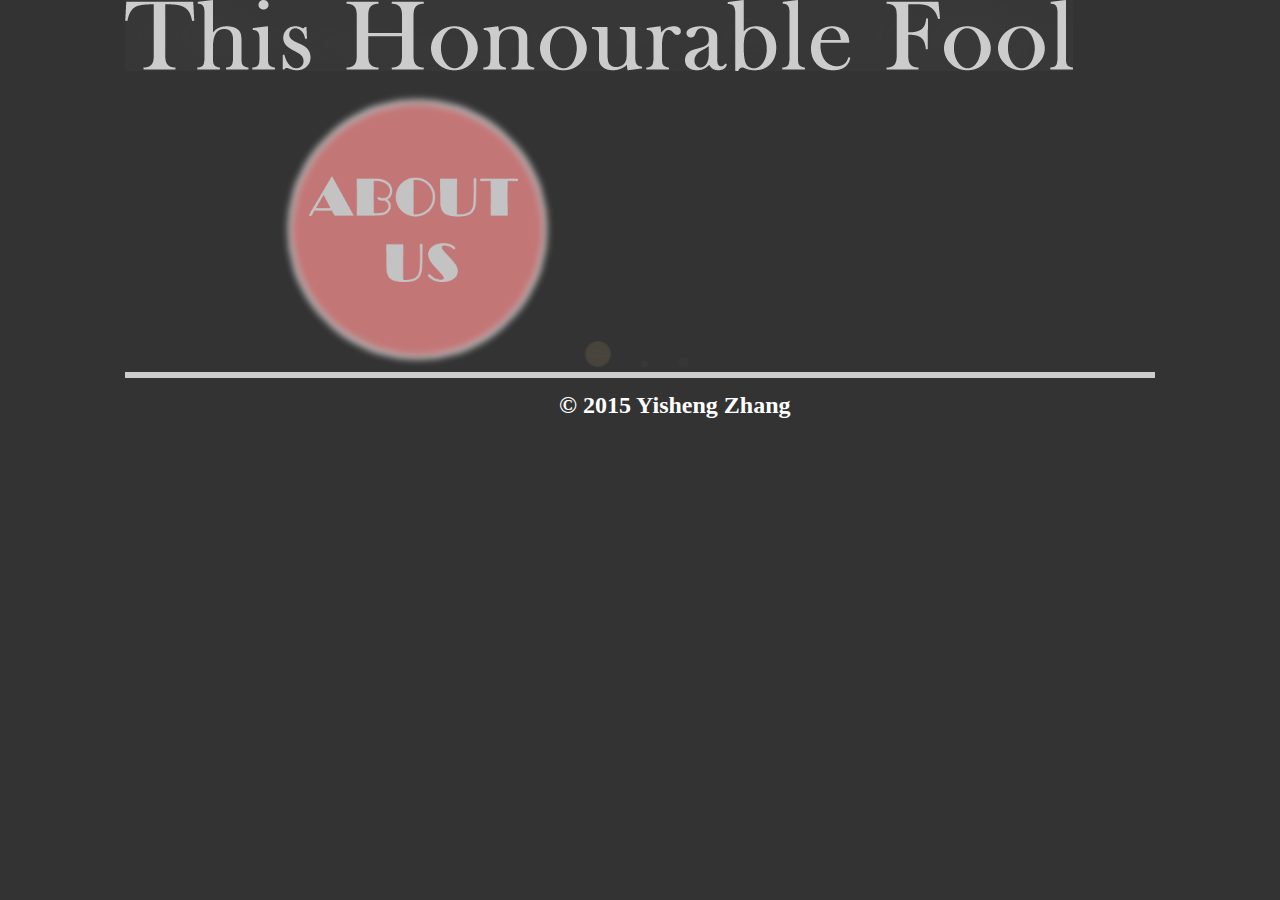
<file: index.html>
<!DOCTYPE html PUBLIC "-//W3C//DTD XHTML 1.0 Transitional//EN" "http://www.w3.org/TR/xhtml1/DTD/xhtml1-transitional.dtd">
<html xmlns="http://www.w3.org/1999/xhtml">
<head>
<meta http-equiv="Content-Type" content="text/html; charset=utf-8" />
<title>Home</title>
<link href="style/style.css" rel="stylesheet" type="text/css" />
</head>

<body>
<div class="container">
  <div class="header"></div>
  <div class="navbar">
    <ul>
      <li><a href="about.html"><img src="images/index/btn_about.png" width="388" height="390" id="about"/></a></li>
      <li><a href="resumes.html"><img src="images/index/btn_resumes.png" width="253" height="254" alt="resumes" id="resumes"/></a></li>
      <li><a href="contact.html"><img src="images/index/btn_contact.png" width="161" height="162" alt="contact" id="contact"/></a></li>
      <li><a href="blog.html"><img src="images/index/btn_blog.png" width="498" height="499" alt="blog" id="blog"/></a></li>
    </ul>
  </div>
  <p></p>
  <div class="footer">
  	<div class="container_footer">&copy; 2015 Yisheng Zhang</div>
   </div>
</div>


</body>
    <!--script></script>
	<!-- Include all compiled plugins (below), or include individual files as needed -->
    <!--script src="js/bootstrap.min.js"></script>
	<!--must have jQuery code written AFTER the script for jQuery is called-->
	<script  src="js/jquery-1.11.3.min.js"></script>
    <script>
	$(document).ready(function(){
		$("#about").hide(1).show(1000);
		$("#resumes").hide(1).show(3000);
		$("#contact").hide(1).show(5000);
		$("#blog").hide(1).show(7000);
	});
	</script>
</html>
</file>
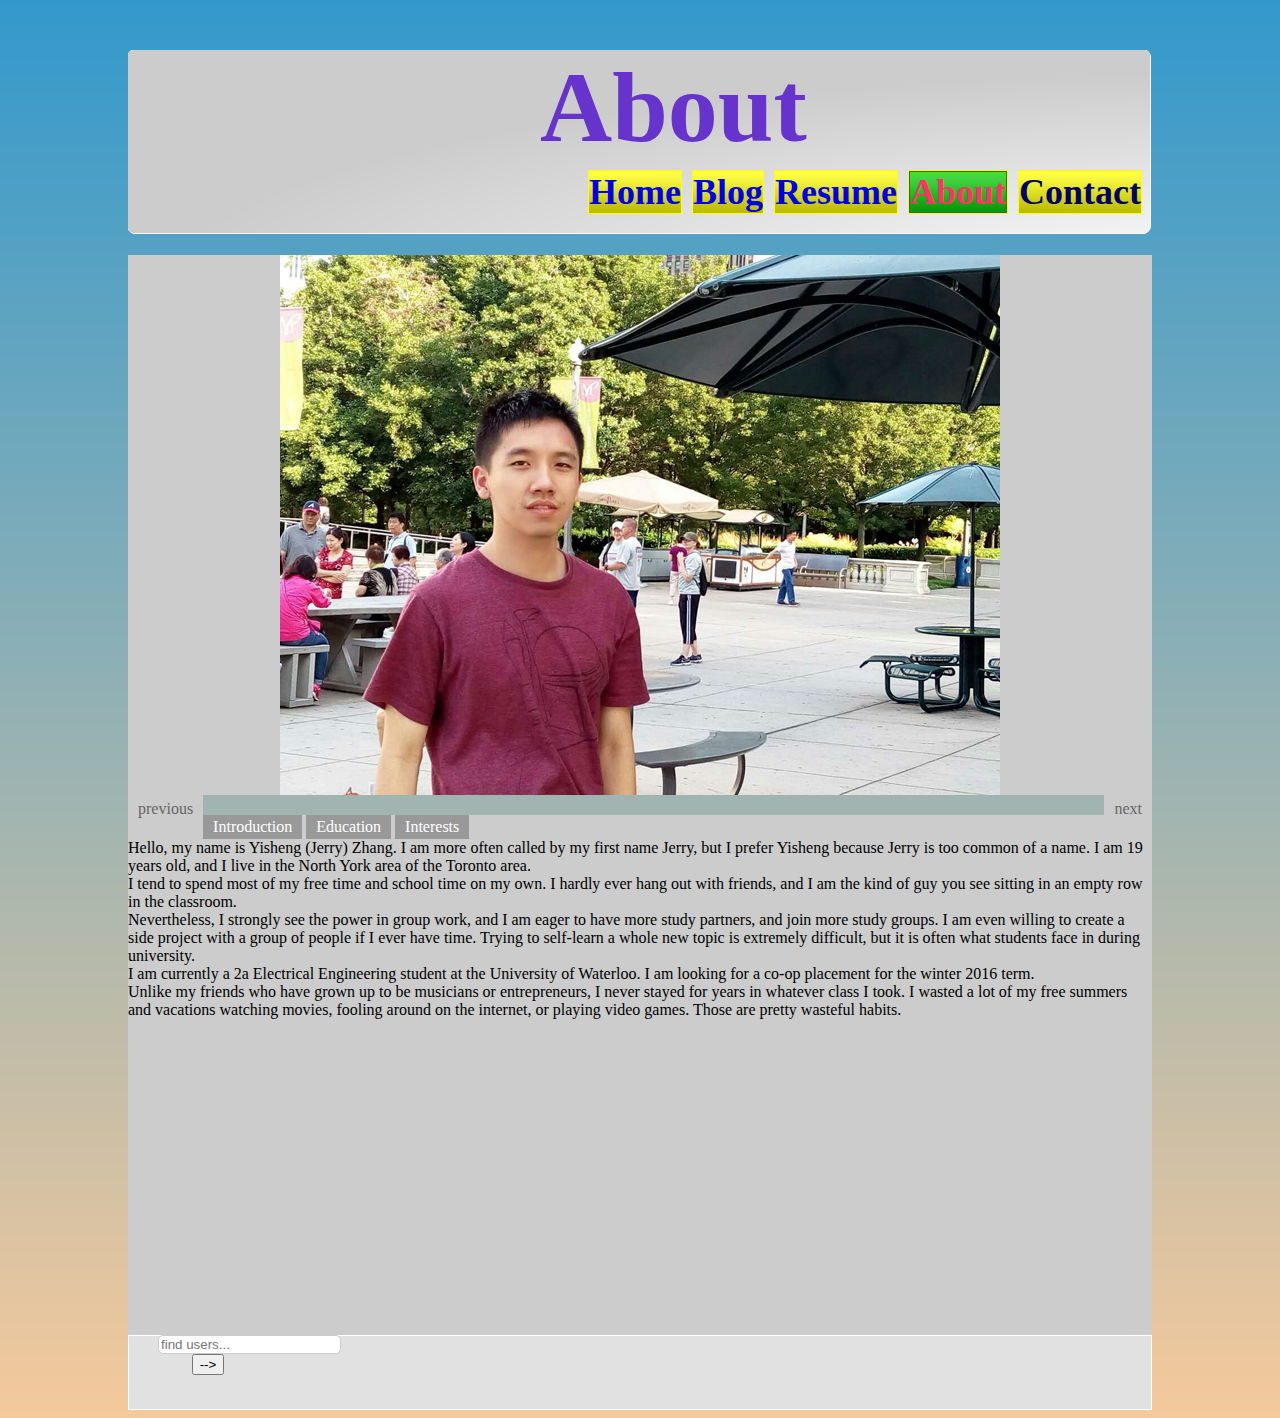
<file: about.html>
<!DOCTYPE html PUBLIC "-//W3C//DTD XHTML 1.0 Transitional//EN" "http://www.w3.org/TR/xhtml1/DTD/xhtml1-transitional.dtd">
<html xmlns="http://www.w3.org/1999/xhtml">
<head>
<meta http-equiv="Content-Type" content="text/html; charset=utf-8" />
<title>About Me</title>
<link href="style/styleAbout.css" rel="stylesheet" type="text/css" />
<script src="js/jquery-1.11.3.min.js"></script>
<script src="js/slide.js"></script>
<script src="js/search.js"></script>
<script>
	$(function(){
		$('.tab-panels .tabs li').on('click',function(){
			$('.tab-panels .tabs li.active').removeClass('active');
			$(this).addClass('active');
			//figure out which panel to show
			var panelToShow = $(this).attr('rel');
			
			$('.tab-panels .panel.active').slideUp(300,showNewPanel);
			
			function showNewPanel(){
				// need to take away active class of line above in order to give a new
				$(this).removeClass('active');
				//find id of panelToShow and slide panel down
				$('#'+panelToShow).slideDown(300,function(){
				//(this) refers to panelToShow parenthesis above
					$(this).addClass('active');
				});
			}//showNewPanel
		});//$('.tab-panels .tabs li').on('click',function(){
			
	});
	</script>
</head>

<body>
<div class="container">
  <div class="header">
    <div class="title">About</div>
  	
    <div class="navbar">
      <ul>
        <li><a href="index.html">Home</a></li>
        <li><a href="blog.html">Blog</a></li>
        <li><a href="resumes.html">Resume</a></li>
        <li><a href="about.html" class="current">About</a></li>
        <li>Contact
       	  <ul class="subnav">
            	<li><a href="#">Information</a></li>
                <li><a href="contact.html">Message</a></li>
            </ul>
        </li>
      </ul>
    </div>
  </div>
  <div class="middle">
    <div id="slider">

        <img id="1" src="images/about/image1.jpg" />
        <img id="2" src="images/about/image2.jpg" />
        <img id="3" src="images/about/image3.jpg" />
        <img id="4" src="images/about/image4.jpg" />
        <img id="5" src="images/about/image5.jpg" />
        
        
    </div>
    	<!--stops it going to # symbol-->
    	<a href="#" class="left" onclick="previous(); return false;">previous</a>
		<a href="#" class="right" onclick="next(); return false;">next</a>
  </div>
  <div class="bottom">
  	<div class="tab-panels">
    	<ul class="tabs">
        	<li rel="intro">Introduction</li>
            <li rel="edu">Education</li>
            <li rel="interests">Interests</li>
        </ul>
        
        <div id="intro" class="panel active">
        Hello, my name is Yisheng (Jerry) Zhang. I am more often called by my first name Jerry, but I prefer Yisheng because Jerry is too common of a name. I am 19 years old, and I live in the North York area of the Toronto area.<br />
        I tend to spend most of my free time and school time on my own. I hardly ever hang out with friends, and I am the kind of guy you see sitting in an empty row in the classroom.<br />
        Nevertheless, I strongly see the power in group work, and I am eager to have more study partners, and join more study groups. I am even willing to create a side project with a group of people if I ever have time. Trying to self-learn a whole new topic is extremely difficult, but it is often what students face in during university.<br />
        </div>
        <div id="edu" class="panel">
        I am currently a 2a Electrical Engineering student at the University of Waterloo. I am looking for a co-op placement for the winter 2016 term.
        </div>
        <div id="interests" class="panel">
        Unlike my friends who have grown up to be musicians or entrepreneurs, I never stayed for years in whatever class I took. I wasted a lot of my free summers and vacations watching movies, fooling around on the internet, or playing video games. Those are pretty wasteful habits. 
        </div>
    </div>
  </div>
  
  <div class="footer">
  	<form action="search_sample.php" method="post"><!--placeholder is what appears in box-->
    	<input type="text" name="search" class="custom" placeholder="find users..." onkeydown="searchq();"/>
        <input type="submit" value="-->" />
    </form>
  </div>
  
</div><!--container-->
<div id="output"></div>
</div>
</body>
</html>
</file>
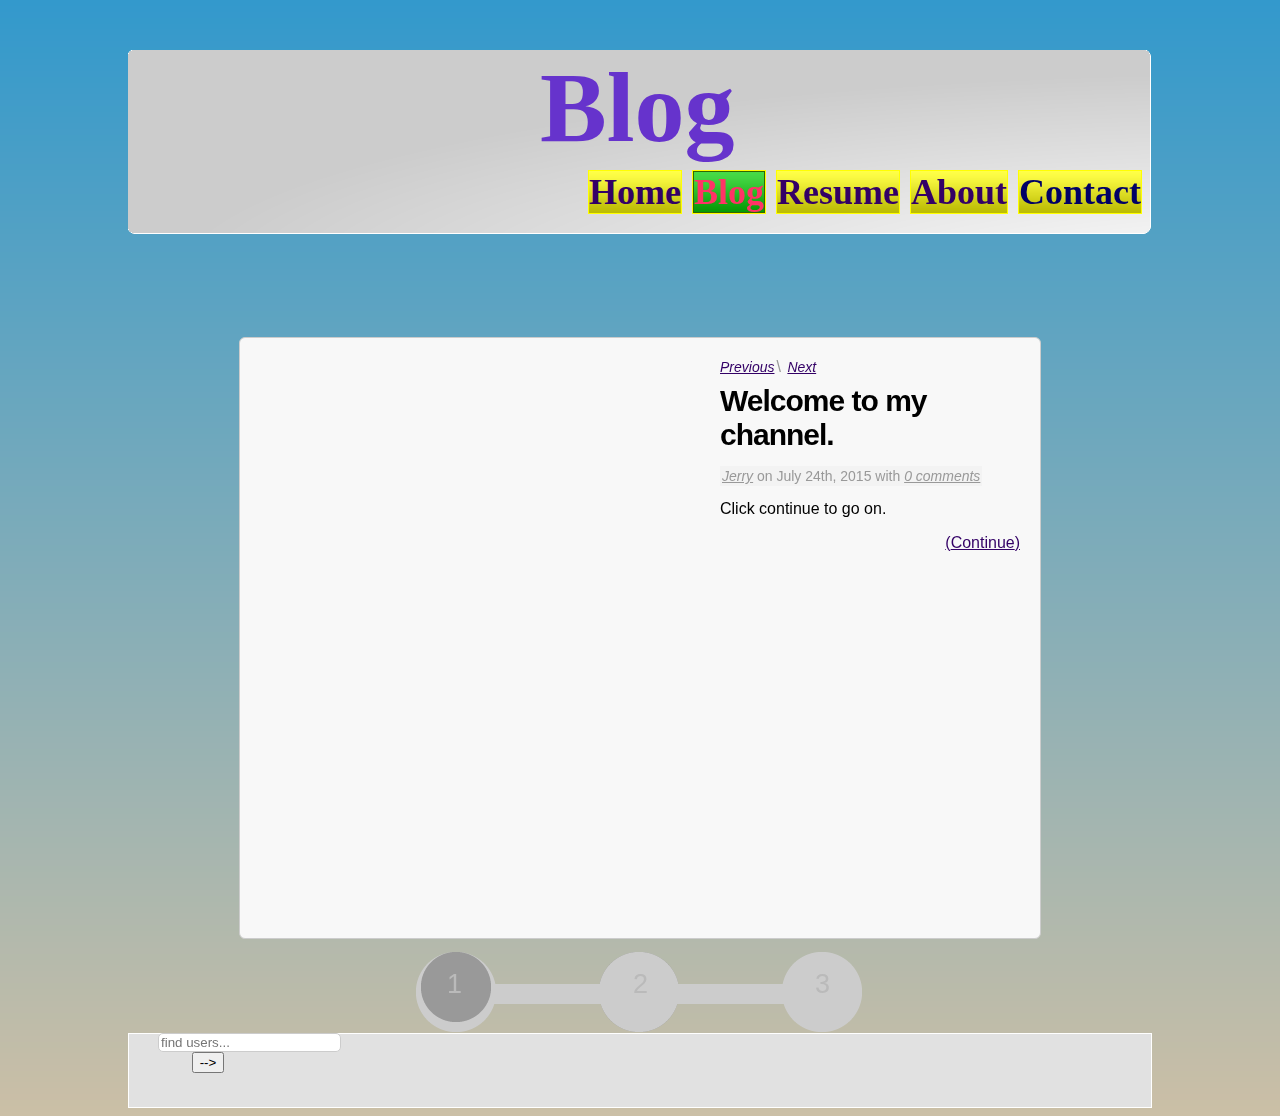
<file: blog.html>
<!DOCTYPE html PUBLIC "-//W3C//DTD XHTML 1.0 Transitional//EN" "http://www.w3.org/TR/xhtml1/DTD/xhtml1-transitional.dtd">
<html xmlns="http://www.w3.org/1999/xhtml">
<head>
<meta http-equiv="Content-Type" content="text/html; charset=utf-8" />
<title>blog</title>
<link href="style/styleBlog.css" rel="stylesheet" type="text/css" />
<script  src="js/jquery-1.11.3.min.js"></script>
<script src="js/search.js"></script>
<script>
function selectStep(number){
		if (number==1) {
			$(".progress-selected").animate({marginLeft: '14px'}, 300);
		} else if (number==2) {
			$(".progress-selected").animate({marginLeft: '200px'}, 300);
		} else if (number==3) {
			$(".progress-selected").animate({marginLeft: '382px'}, 300); 
		}
		$(".content-switcher").hide();
		$("#content"+number).show();
	}
</script>
</head>

<body>
<div class="container">
  <div class="header">
  	<div class="title">Blog</div>
    <div class="navbar">
    	<ul>
        	<li><a href="index.html">Home</a></li>
            <li><a href="blog.html"  class="current">Blog</a></li>
            <li><a href="resumes.html">Resume</a></li>
            <li><a href="about.html">About</a></li>
            <li>Contact
                <ul class="subnav">
                    <li><a href="#">Information</a></li>
                    <li><a href="contact.html">Message</a></li>
                </ul>
      		</li>
   		</ul>
    </div><!--navbar-->
  </div><!--header-->
  <!--startng container-->
  <div class="panel">
  	<div class="content-switcher" id="content1">
      <div class="body">
        <article>
        <iframe width="420" height="315" src="https://www.youtube.com/embed/ijavm_mtaeI" frameborder="0" allowfullscreen></iframe>
          <div class="preview">
            <ul class="meta">
              <li><a href="#">Previous</a></li>
              <li><a href="#">Next</a></li>
            </ul>
            <h2>Welcome to my channel.</h2>
            <p class="post-info"><a href="#">Jerry</a> on July 24th, 2015 with <a href="#">0 comments</a></p>       
            <p>Click continue to go on.</p>
          </div> <!--preview-->           
          <a href="#" class="continue">Continue</a> 
        </article>
   	  </div><!--body-->  
    </div><!--content-switcher-->
 	<div class="content-switcher" id="content2">
      <div class="body">
        <article>
          <iframe width="420" height="315" src="https://www.youtube.com/embed/V4DJAtaHW9o" frameborder="0" allowfullscreen></iframe>
          <div class="preview">
            <ul class="meta">
              <li><a href="#">Previous</a></li>
              <li><a href="#">Next</a></li>
            </ul>
            <h2>Duelist Pack Battle City</h2>
            <p class="post-info"><a href="#">Jerry</a> on July 24th, 2015 with <a href="#">0 comments</a></p>       
            <p>Duelist Pack Battle City box opening now live.</p>
          </div><!--preview-->            
          <a href="#" class="continue">Continue</a> 
        </article>
   	  </div><!--body-->
    </div> <!--content-switcher-->
  
    <div class="content-switcher" id="content3">
      <div class="body">
        <article>
          <iframe width="420" height="315" src="https://www.youtube.com/embed/5xVxmyo0vOE" frameborder="0" allowfullscreen></iframe>
          <div class="preview">
            <ul class="meta">
              <li><a href="#">Previous</a></li>
              <li><a href="#">Next</a></li>
            </ul>
            <h2>Dragons of Legend 2 opening</h2>
            <p class="post-info"><a href="#">Jerry</a> on July 31st, 2015 with <a href="#">0 comments</a></p>       
            <p>Dragons of Legend 2 opening now live.</p>
          </div> <!--preview-->           
          <a href="#" class="continue">Continue</a> 
        </article>
   	  </div><!--body-->  
    </div><!--content-switcher-->
    
    
    </div>    
    <div class="progress-container">
    	<a href="#" class="item-number" onclick="selectStep(1); return false;">1</a>
        <a href="#" class="item-number" onclick="selectStep(2); return false;">2</a>
        <a href="#" class="item-number" onclick="selectStep(3); return false;">3</a>
      <div class="progress-selected"></div>	
    </div><!--progress-container-->
  </div><!--panel-->
  <div class="footer">
  	<form action="search_sample.php" method="post"><!--placeholder is what appears in box-->
    	<input type="text" name="search" class="custom" placeholder="find users..." onkeydown="searchq();"/>
        <input type="submit" value="-->" />
    </form>
  </div>
  
</div><!--container-->
<div id="output"></div>
</body>

</html>
</file>
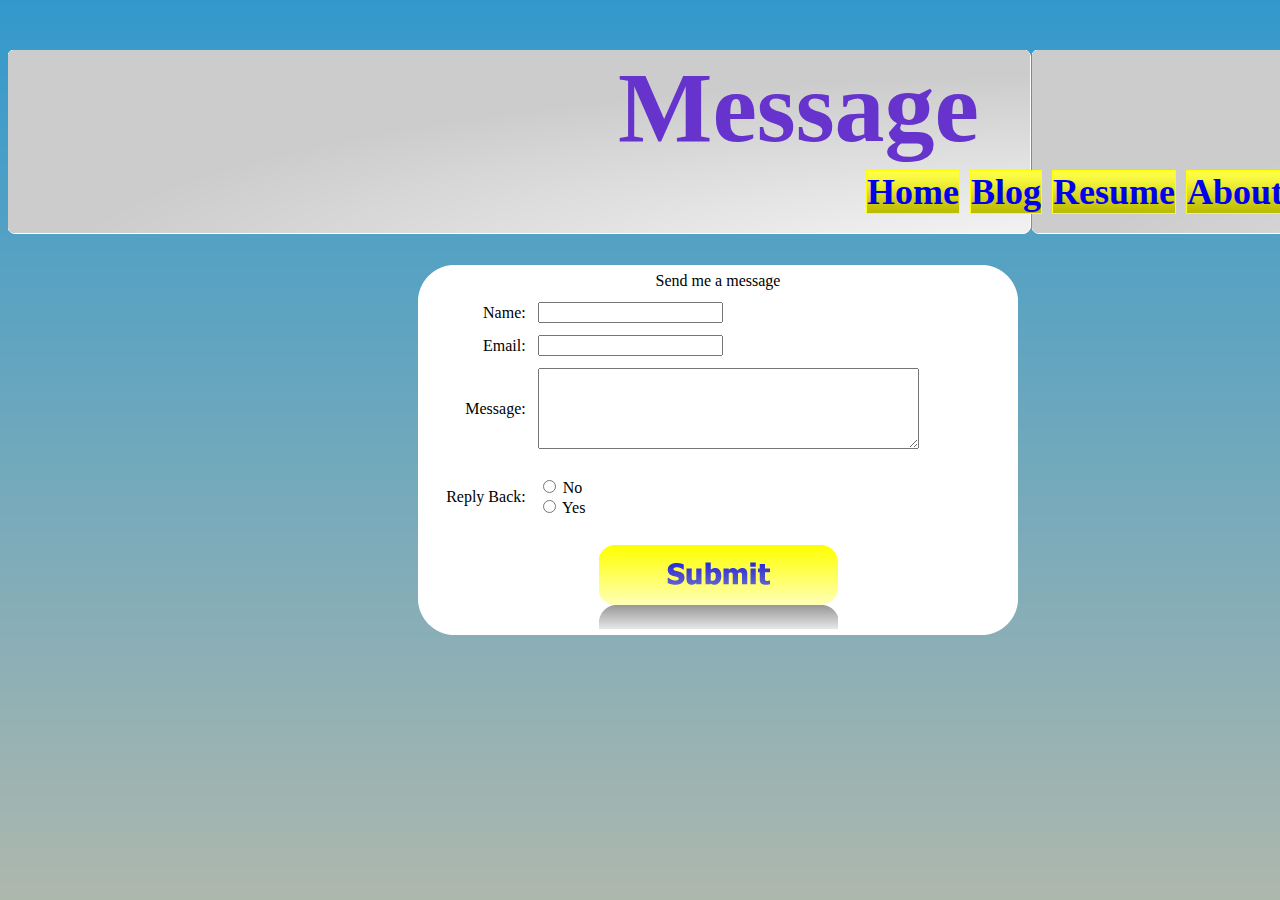
<file: contact.html>
<!DOCTYPE html PUBLIC "-//W3C//DTD XHTML 1.0 Transitional//EN" "http://www.w3.org/TR/xhtml1/DTD/xhtml1-transitional.dtd">
<html xmlns="http://www.w3.org/1999/xhtml">
<head>
<meta http-equiv="Content-Type" content="text/html; charset=utf-8" />
<title>contact</title>
<link href="style/styleContact.css" rel="stylesheet" type="text/css" />
<script type="text/javascript">
function MM_validateForm() { //v4.0
  if (document.getElementById){
    var i,p,q,nm,test,num,min,max,errors='',args=MM_validateForm.arguments;
    for (i=0; i<(args.length-2); i+=3) { test=args[i+2]; val=document.getElementById(args[i]);
      if (val) { nm=val.name; if ((val=val.value)!="") {
        if (test.indexOf('isEmail')!=-1) { p=val.indexOf('@');
          if (p<1 || p==(val.length-1)) errors+='- '+nm+' must contain an e-mail address.\n';
        } else if (test!='R') { num = parseFloat(val);
          if (isNaN(val)) errors+='- '+nm+' must contain a number.\n';
          if (test.indexOf('inRange') != -1) { p=test.indexOf(':');
            min=test.substring(8,p); max=test.substring(p+1);
            if (num<min || max<num) errors+='- '+nm+' must contain a number between '+min+' and '+max+'.\n';
      } } } else if (test.charAt(0) == 'R') errors += '- '+nm+' is required.\n'; }
    } if (errors) alert('The following error(s) occurred:\n'+errors);
    document.MM_returnValue = (errors == '');
} }
</script>
</head>

<body>
<div class="container">
  	<div class="header">
  		<div class="title">Message</div>
    	<div class="navbar">
   			<ul>
        		<li><a href="index.html">Home</a></li>
                <li><a href="blog.html">Blog</a></li>
                <li><a href="resumes.html">Resume</a></li>
                <li><a href="about.html">About</a></li>
                <li>Contact
                    <ul class="subnav">
                        <li><a href="#">Information</a></li>
                        <li><a href="contact.html" class="current">Message</a></li>
                    </ul>
        		</li>
      		</ul>
    	</div>
 	</div>
	<div class="body">
        <div class="formone">
          <form id="form1" name="form1" method="post" action="emailform.php">
            <table width="100%" border="0" cellpadding="5">
              <tr>
                <td colspan="2" align="center" valign="bottom">Send me a message</td>
              </tr>
              <tr>
                <td align="right"><label for="name">Name:</label></td>
                <td><input type="text" name="name" id="name" /></td>
              </tr>
              <tr>
                <td align="right"><label for="email">Email:</label></td>
                <td><input type="text" name="email" id="email" /></td>
              </tr>
              <tr>
                <td align="right"><label for="message">Message:</label></td>
                <td><textarea name="message" id="message" cols="45" rows="5"></textarea></td>
              </tr>
              <tr>
                <td align="right">Reply Back: </td>
                <td><p>
                  <label>
                    <input type="radio" name="reply" value="no" id="ReplyBack_0" />
                    No</label>
                  <br />
                  <label>
                    <input type="radio" name="reply" value="yes" id="ReplyBack_1" />
                    Yes</label>
                  <br />
                </p></td>
              </tr>
              <tr>
              	<td colspan="2" align="center"><input name="submit" type="image" id="submit" onclick="MM_validateForm('name','','R','email','','RisEmail','message','','R');return document.MM_returnValue" value="Submit" src="images/contact/bn_submit.png" /></td>  
              </tr>
            </table>
          </form>
        </div>
  	</div>
</div>
	
</body>
</html>
</file>
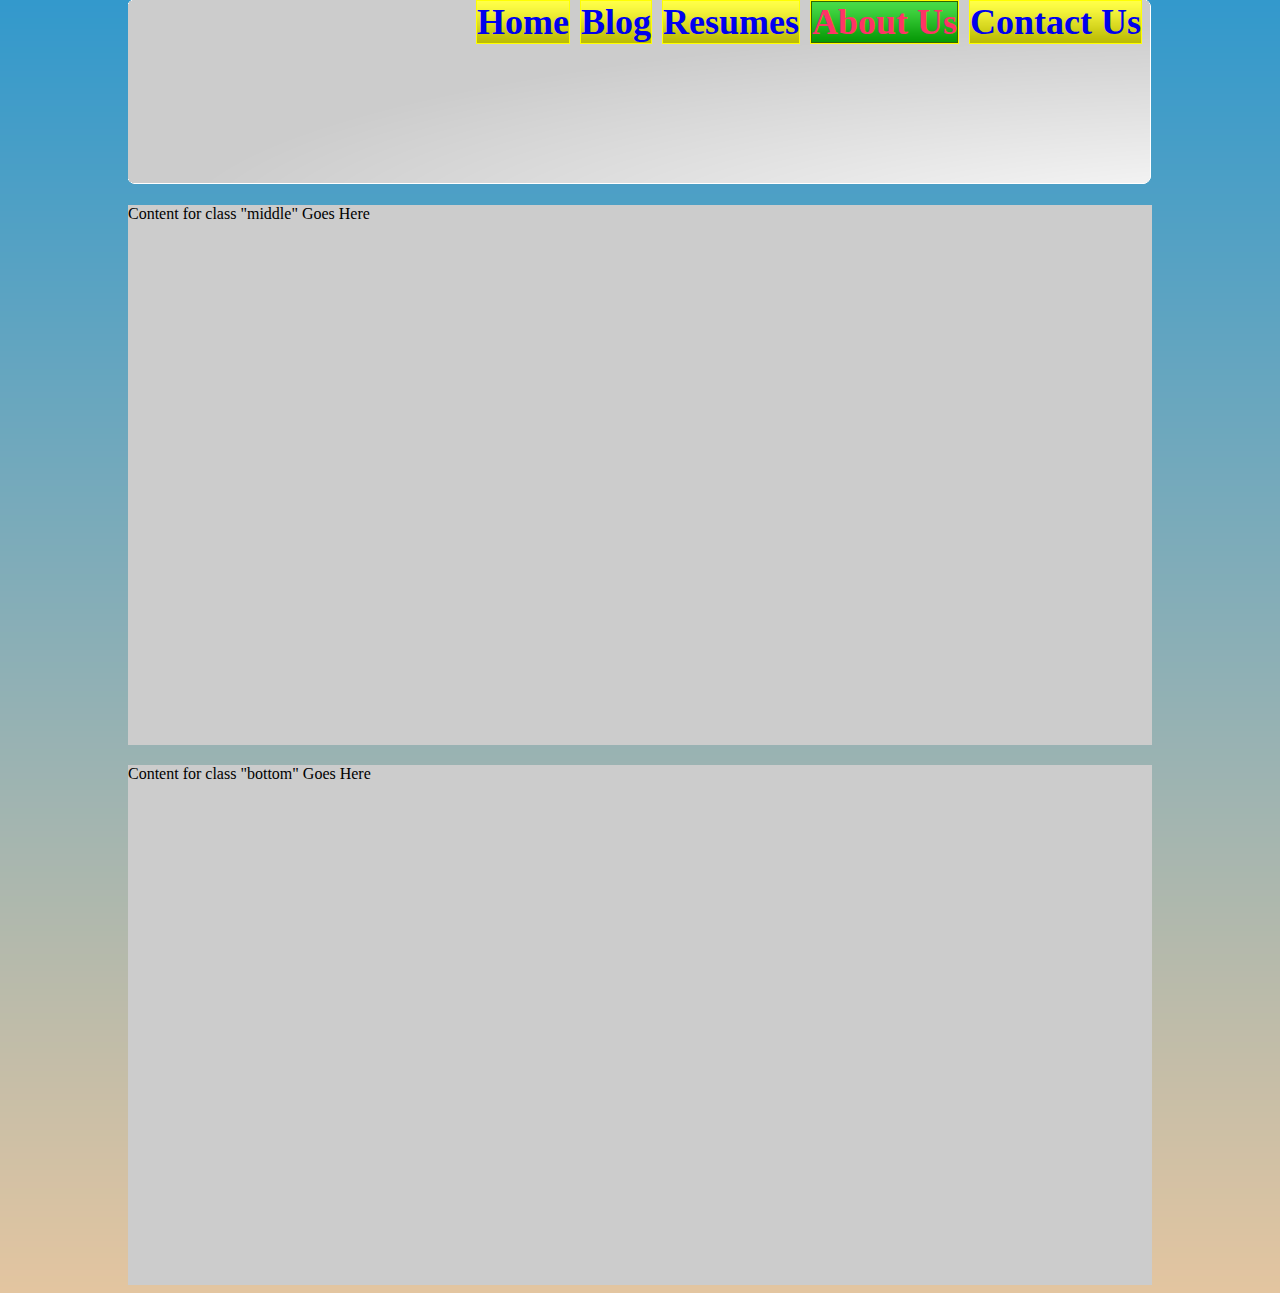
<file: thankyou.html>
<!DOCTYPE html PUBLIC "-//W3C//DTD XHTML 1.0 Transitional//EN" "http://www.w3.org/TR/xhtml1/DTD/xhtml1-transitional.dtd">
<html xmlns="http://www.w3.org/1999/xhtml">
<head>
<meta http-equiv="Content-Type" content="text/html; charset=utf-8" />
<title>About Us</title>
<link href="style/styleAbout.css" rel="stylesheet" type="text/css" />
</head>

<body>
<div class="container">
  <div class="header">
    <div class="navbar">
      <ul>
        <li><a href="index.html">Home</a></li>
        <li><a href="blog.html">Blog</a></li>
        <li><a href="blog.html">Resumes</a></li>
        <li><a href="about.html" class="current">About Us</a>
        	<ul class="subnav">
            	<li><a href="#">Jerry</a></li>
                <li><a href="#">Mary</a></li>
            </ul>
        </li>
        <li><a href="contact.html">Contact Us</a></li>
      </ul>
    </div>
  </div>
  <div class="middle">Content for  class "middle" Goes Here</div>
  <div class="bottom">Content for  class "bottom" Goes Here</div>
</div>
</body>
</html>
</file>
<file: style/style.css>
@charset "utf-8";
body {
	background-image: url(../images/index/bg_body.png);
	margin-top: 0px;
}
.container {
	width: 1030px;
	margin-right: auto;
	margin-left: auto;
}
.header {
	background-image: url(../images/index/header.png);
	height: 71px;
	width: 948px;
}
.navbar {
	padding: 20px;
	margin-right: auto;
	margin-left: auto;
	width: 800px;
}
.navbar ul {
	margin: auto;
	float: left;
	list-style-type: none;
}
.navbar ul li {
	text-decoration: none;
	display: inline;
	margin-top: auto;
	margin-bottom: auto;
	float: none;
	padding-right: 25px;
	margin-right: auto;
	margin-left: auto;
}
.footer {
	background-image: url(../images/index/line.png);
	margin-right: auto;
	margin-left: auto;
	height: 6px;
	width: 1030px;
	float: left;
	font-family: Broadway;
	font-size: 24px;
	font-style: normal;
	font-weight: bold;
	color: #FFF;
}
.container_footer {
	padding: 20px;
	float: right;
	width: 576px;
}
</file>
<file: style/styleAbout.css>
.container {
	background-image: none;
	width: 1024px;
	margin-right: auto;
	margin-left: auto;
}
body {
	background-image: url(../images/bg_body.png);
	margin-top: 0px;
}
.navbar ul {
	margin: 0px;
	padding: 0px;
	float: right;
	list-style-type: none;
}
.navbar ul li {
	display: inline;
	margin-right: 10px;
	background-image: url(../images/navbar_button.png);
	/*without dimensions, the buttons wraps around text in both browser and dreamweaver*/
	/*height: 44px;
	width: 178px;*/
	background-color: #FC3;
	border: 1px solid #FF0;
	/*float for background to have effect*/
	/*removing float allowed box to squeeze in around text*/
	float: left;
	font-family: "Bell MT";
	font-size: 36px;
	font-style: normal;
	font-weight: bold;
	clear: none;
	/*left: auto;
	top: auto;
	right: auto;
	bottom: auto;*/
	text-align: center;
	color: #006;
	/*dropdown absolute items to its relative/parent*/
	/*property not working in browsers unless you have float left or right on*/
	position: relative;
}
/*
#about {
	/*dropdown absolute items to its relative/parent*/
	/*position: relative;
}*/
.navbar ul li a {
	text-decoration: none;
}
.navbar ul li a:hover {
	background-image: url(../images/navbar_button_hover.png);
	font-family: "Bell MT";
	font-size: 36px;
	font-weight: bold;
	text-decoration: none;
	text-align: center;
	/*having float eliminates hovering effect*/
	/*margin-right: auto;
	margin-left: auto;*/
	color: #0F0;
	
	/*height: 44px;
	width: 178px;*/
	border: 1px solid #33F;
	background-color: #36F;
	display: inline;
	clear: none;
	/*don't have float or else blue button gets out of line*/
	float: none;
}
.navbar ul li a.current {
	font-size: 36px;
	font-weight: bold;
	text-decoration: none;
	background-color: #3F3;
	background-image: url(../images/navbar_button_active.png);
	text-align: center;
	border: 1px solid #360;
	color: #F36;
}



.middle {
	height: 540px;
	width: 1024px;
	margin-top: 20px;
	margin-right: auto;
	margin-left: auto;
	background-color: #CCC;	
}
/*.bottom {
	background-image: url(../images/about/bg_bottom.png);
	height: 582px;
	width: 1024px;
	margin-top: 30px;
	margin-right: auto;
	margin-left: auto;
}*/


.header {
	background-image: url(../images/bg_header.png);
	width: 1024px;
	height: 185px;
}

.navbar ul li .subnav {
	display: none;
	/*position: absolute;*/
}
.navbar ul li .subnav li {
	/*background-image: url(../images/resumes/navbar_button.png);*/
	/*border: 1px solid #FFF;*/	
	/*leave out float:none or have float:left so dropdown shows*/
	float: left;
	
}

.navbar ul li .subnav li a {
	
	/*height: 44px;*/
	font-family: "Bell MT";
	font-size: 24px;
}
.navbar ul li:hover ul.subnav {
	display: block;
	position: absolute;
	padding-top: 1px;
	padding-bottom: 1px;
	
}
.navbar ul li:hover ul.subnav a {
	width: 160px;
	display: block;
	/*line below mushes list items together*/
	/*position: absolute;
	text-decoration: none;*/
}

.title {
	font-family: "Bell MT";
	color: #63C;
	font-weight: bolder;
	text-transform: capitalize;
	height: 70px;
	width: 200px;
	margin-top: 50px;
	margin-right: auto;
	margin-bottom: 50px;
	margin-left: auto;
	font-size: 100px;
}
#slider {
	height: 540px;
	width: 720px;
	overflow: hidden;
	margin: auto;
}
.middle a {
	background-color: #CCC;
	color: #666;
	padding: 5px 10px;
	text-decoration: none;
}

.middle a.left {
	float: left;
}

.middle a.right {
	float: right;
}

#slider>img {
	display: none;
	float: left;
	height: 540px;
	width: 720px;
	
}
.footer {
	height: 75px;
	width: 1024px;
	margin: auto;
	background-image: url(../images/bg_footer.png);
}
form {
	width: 100px;
	margin-top: auto;
	margin-bottom: auto;
	margin-left: 30px;
	text-align: center;
}
.custom {
	border-radius: 5px;
	/*certain browser*/
	-webkit-border-radius: 5px;
	background-color: #FFF;
	border: 1px solid #CCC;	
	outline: none;
}
.custom:focus {
	border: 1px solid #56b4ef;
	/*box-shadow is a css3 element*/
	/*x-axis,y-axis, blur, spread*/
	box-shadow: 0px 0px 3px 1px #c8def0;
}

.bottom {
	height: 520px;
	width: 1024px;
	margin-top: 20px;
	margin-right: auto;
	margin-left: auto;
	background-color: #CCC;	
}

.tab-panels ul{
	margin: 0;
	padding: 0;
}
.tab-panels ul li{
	list-style-type:none;
	display: inline-block;
	background: #999;
	margin: 0;
	padding: 3px 10px;
	border-radius: 10px 10 px 0 0;
	color: #fff;
	font-weight: 200;
}
	
.tab-panels ul li:hover {
	color: #fff;
	background: #666;
}
	
.tab-panels ul li.active{
	color: #fff;
	background: #666;
}
	
.tab-panels .panel{
	display:block;
}
</file>
<file: style/styleBlog.css>
@charset "utf-8";
body {
	background-image: url(../images/bg_body.png);
	margin-top: 0px;
}
.container {
	width: 1024px;
	margin-right: auto;
	margin-left: auto;
}
.header {
	background-image: url(../images/bg_header.png);
	width: 1024px;
	height: 185px;
}
.navbar ul {
	margin: 0px;
	padding: 0px;
	/*float: left to push it left*/
	float: right;
	list-style-type: none;
}
.navbar ul li {
	display: inline;
	margin-right: 10px;
	background-image: url(../images/navbar_button.png);
	/*without dimensions, the buttons wraps around text in both browser and dreamweaver*/
	/*height: 44px;
	width: 178px;*/
	background-color: #FC3;
	border: 1px solid #FF0;
	/*float for background to have effect*/
	/*removing float allowed box to squeeze in around text*/
	float: left;
	font-family: "Bell MT";
	font-size: 36px;
	font-style: normal;
	font-weight: bold;
	clear: none;
	/*left: auto;
	top: auto;
	right: auto;
	bottom: auto;*/
	text-align: center;
	color: #006;
	/*dropdown absolute items to its relative/parent*/
	/*property not working in browsers unless you have float left or right on*/
	position: relative;
}
/*
#about {
	/*dropdown absolute items to its relative/parent*/
	/*position: relative;
}*/
.navbar ul li a {
	text-decoration: none;
}
.navbar ul li a:hover {
	background-image: url(../images/navbar_button_hover.png);
	font-family: "Bell MT";
	font-size: 36px;
	font-weight: bold;
	text-decoration: none;
	text-align: center;
	/*having float eliminates hovering effect*/
	/*margin-right: auto;
	margin-left: auto;*/
	color: #0F0;
	
	/*height: 44px;
	width: 178px;*/
	border: 1px solid #33F;
	background-color: #36F;
	display: inline;
	clear: none;
	/*don't have float or else blue button gets out of line*/
	float: none;
}
.navbar ul li a.current {
	font-size: 36px;
	font-weight: bold;
	text-decoration: none;
	background-color: #3F3;
	background-image: url(../images/navbar_button_active.png);
	text-align: center;
	border: 1px solid #360;
	color: #F36;
}

.navbar ul li .subnav {
	display: none;
	/*position: absolute;*/
}
.navbar ul li .subnav li {
	/*background-image: url(../images/resumes/navbar_button.png);*/
	/*border: 1px solid #FFF;*/	
	/*leave out float:none or have float:left so dropdown shows*/
	float: left;
	
}

.navbar ul li .subnav li a {
	
	/*height: 44px;*/
	font-family: "Bell MT";
	font-size: 24px;
}
.navbar ul li:hover ul.subnav {
	display: block;
	position: absolute;
	padding-top: 1px;
	padding-bottom: 1px;
	
}
.navbar ul li:hover ul.subnav a {
	width: 160px;
	display: block;
	/*line below mushes list items together*/
	/*position: absolute;
	text-decoration: none;*/
}

.title {
	font-family: "Bell MT";
	color: #63C;
	font-weight: bolder;
	text-transform: capitalize;
	height: 70px;
	width: 200px;
	margin-top: 50px;
	margin-right: auto;
	margin-bottom: 50px;
	margin-left: auto;
	font-size: 100px;
}

/*for article: start*/
.body {
	width: 760px;
	margin: 20px auto;
	font-family: sans-serif;
	border-top-style: none;
	border-right-style: none;
	border-bottom-style: none;
	border-left-style: none;	/*
	margin-top: 20px;
	margin-bottom: 20px;*/
	/*top, right, bottom, left*/
	/*margin: 20px 0 20px 0;
	/*(top,bottom),(;eft,right)
	margin: 20px 0;
	/*two above identical*/
} 


article h2 {
	margin: 0;
	margin-top: 0;
}	
.panel {
	background-color: #F8F8F8;
	height: 600px;
	width: 800px;
	margin-top: 10%;
	margin-right: auto;
	margin-left: auto;
	border: 1px solid #CCC;
	border-radius: 6px;
}
/*for article: end*/
.progress-container {
	background-image: url(../images/blog/progress_bg.png);
	height: 84px;
	width: 472px;
	background-repeat: no-repeat;
	margin-top: 10px;
	margin-right: auto;
	margin-left: auto;
	
}
.progress-selected {
	background-image: url(../images/blog/progress_selected.png);
	display: block;
	height: 73px;
	width: 73px;
	/*margin doesn't seem to be working for */
	margin-top: 5px;
	margin-left: 15px;
	z-index:4;
	
}



/*for article: start*/
.continue {
	float: right;
}
/*must have no space between continue and after*/
.continue:after {
	content: ')';
}

.continue:before {
	content: '(';
}

article iframe {
	float: left;
	margin-right: 20px;
}

a {
	color: #306;
}

.meta {
	padding-left: 0;
	/*top, (right,left), bottom*/
	margin: 0 0 8px;
}

.meta a, .post-info a {
	font-style: italic;
	font-size: 14px;
}

.meta li {
	display: inline;
}
/*creating divider between articles and webroundups*/
.meta li:after {
	/*\ means start of something*/
	content: '\\';
	padding: 0 2px;
	color: #999;
}
/*after last child of li parent*/
.meta li:last-child:after {
	/*none not working*/
	content: '';
}

h2 {
	font-size: 30px;
	/*line height not working here*/
	llne-height: 1em;
	letter-spacing: -1px;
}

.preview {
	float: right;
	/*use below to see size of div class*/
	/*background: red;*/
	/*must make this element thin enough to fit in body*/
	width: 300px;
}


.post-info {
	background: #f3f3f3;
	color: #999;
	padding: 2px;
	/*eliminate empty greyspace*/
	float: left;
	font-size: 14px;
	
}

.wrap {
	margin: auto;
}
/*laater things take precendence over earlier stuff*/

/*overrides a {}*/
.post-info a {
	color: #999;
}

p {
	/*avoid interfering with floats*/
	clear: both;
}
/*for article: end*/
/*progress bar*/
.item-number {
	font-family: Arial, Helvetica, sans-serif;
	font-size: 27px;
	color: #BaBaba;
	text-decoration: none;
	text-align: center;
	display: block;
	height: 73px;
	width: 73px;
	position: absolute;
	padding-top: 15px;
	margin-top: 5px;
	margin-left: 14px;
}
.item-number:nth-child(2){
	margin-left: 200px;
}
.item-number:nth-child(3){
	margin-left: 382px;
}

/*main content*/
.main-content{
	width:360px;
	padding:20px;
}

.content-switcher {
	display: none;
}

.content-switcher:first-child{
	display: block;
}
.footer {
	height: 75px;
	width: 1024px;
	margin: auto;
	background-image: url(../images/bg_footer.png);
}
form {
	width: 100px;
	margin-top: auto;
	margin-bottom: auto;
	margin-left: 30px;
	text-align: center;
}
.custom {
	border-radius: 5px;
	/*certain browser*/
	-webkit-border-radius: 5px;
	background-color: #FFF;
	border: 1px solid #CCC;	
	outline: none;
}
.custom:focus {
	border: 1px solid #56b4ef;
	/*box-shadow is a css3 element*/
	/*x-axis,y-axis, blur, spread*/
	box-shadow: 0px 0px 3px 1px #c8def0;
}
</file>
<file: style/styleContact.css>
@charset "utf-8";
body {
	background-image: url(../images/bg_body.png);
	margin-top: 0px;
}
.container {
	width: 1420px;
	margin-right: auto;
	margin-left: auto;
}
.formone {
	height: 370px;
	width: 600px;
	margin-top: 30px;
	margin-right: auto;
	margin-bottom: 20px;
	margin-left: auto;
	background-image: url(../images/contact/bg_formone.png);
	border-top-style: none;
	border-right-style: none;
	border-bottom-style: none;
	border-left-style: none;
}

.header {
	background-image: url(../images/bg_header.png);
	width: 1420px;
	height: 185px;
	
}

.navbar ul {
	margin: 0px;
	padding: 0px;
	float: right;
	list-style-type: none;
}
.navbar ul li {
	display: inline;
	margin-right: 10px;
	background-image: url(../images/navbar_button.png);
	/*without dimensions, the buttons wraps around text in both browser and dreamweaver*/
	/*height: 44px;
	width: 178px;*/
	background-color: #FC3;
	border: 1px solid #FF0;
	/*float for background to have effect*/
	/*removing float allowed box to squeeze in around text*/
	float: left;
	font-family: "Bell MT";
	font-size: 36px;
	font-style: normal;
	font-weight: bold;
	clear: none;
	/*left: auto;
	top: auto;
	right: auto;
	bottom: auto;*/
	text-align: center;
	color: #006;
	/*dropdown absolute items to its relative/parent*/
	/*property not working in browsers unless you have float left or right on*/
	position: relative;
}
/*
#about {
	/*dropdown absolute items to its relative/parent*/
	/*position: relative;
}*/
.navbar ul li a {
	text-decoration: none;
}
.navbar ul li a:hover {
	background-image: url(../images/navbar_button_hover.png);
	font-family: "Bell MT";
	font-size: 36px;
	font-weight: bold;
	text-decoration: none;
	text-align: center;
	/*having float eliminates hovering effect*/
	/*margin-right: auto;
	margin-left: auto;*/
	color: #0F0;
	
	/*height: 44px;
	width: 178px;*/
	border: 1px solid #33F;
	background-color: #36F;
	display: inline;
	clear: none;
	/*don't have float or else blue button gets out of line*/
	float: none;
}
.navbar ul li a.current {
	font-size: 36px;
	font-weight: bold;
	text-decoration: none;
	background-color: #3F3;
	background-image: url(../images/navbar_button_active.png);
	text-align: center;
	border: 1px solid #360;
	color: #F36;
}

.navbar ul li .subnav {
	display: none;
	/*position: absolute;*/
}
.navbar ul li .subnav li {
	/*background-image: url(../images/resumes/navbar_button.png);*/
	/*border: 1px solid #FFF;*/	
	/*leave out float:none or have float:left so dropdown shows*/
	float: left;
	
}

.navbar ul li .subnav li a {
	
	/*height: 44px;*/
	font-family: "Bell MT";
	font-size: 24px;
}
.navbar ul li:hover ul.subnav {
	display: block;
	position: absolute;
	padding-top: 1px;
	padding-bottom: 1px;
	
}
.navbar ul li:hover ul.subnav a {
	width: 160px;
	display: block;
	/*line below mushes list items together*/
	/*position: absolute;
	text-decoration: none;*/
}

.title {
	font-family: "Bell MT";
	color: #63C;
	font-weight: bolder;
	text-transform: capitalize;
	height: 70px;
	width: 200px;
	margin-top: 50px;
	margin-right: auto;
	margin-bottom: 50px;
	margin-left: auto;
	font-size: 100px;
}
</file>
